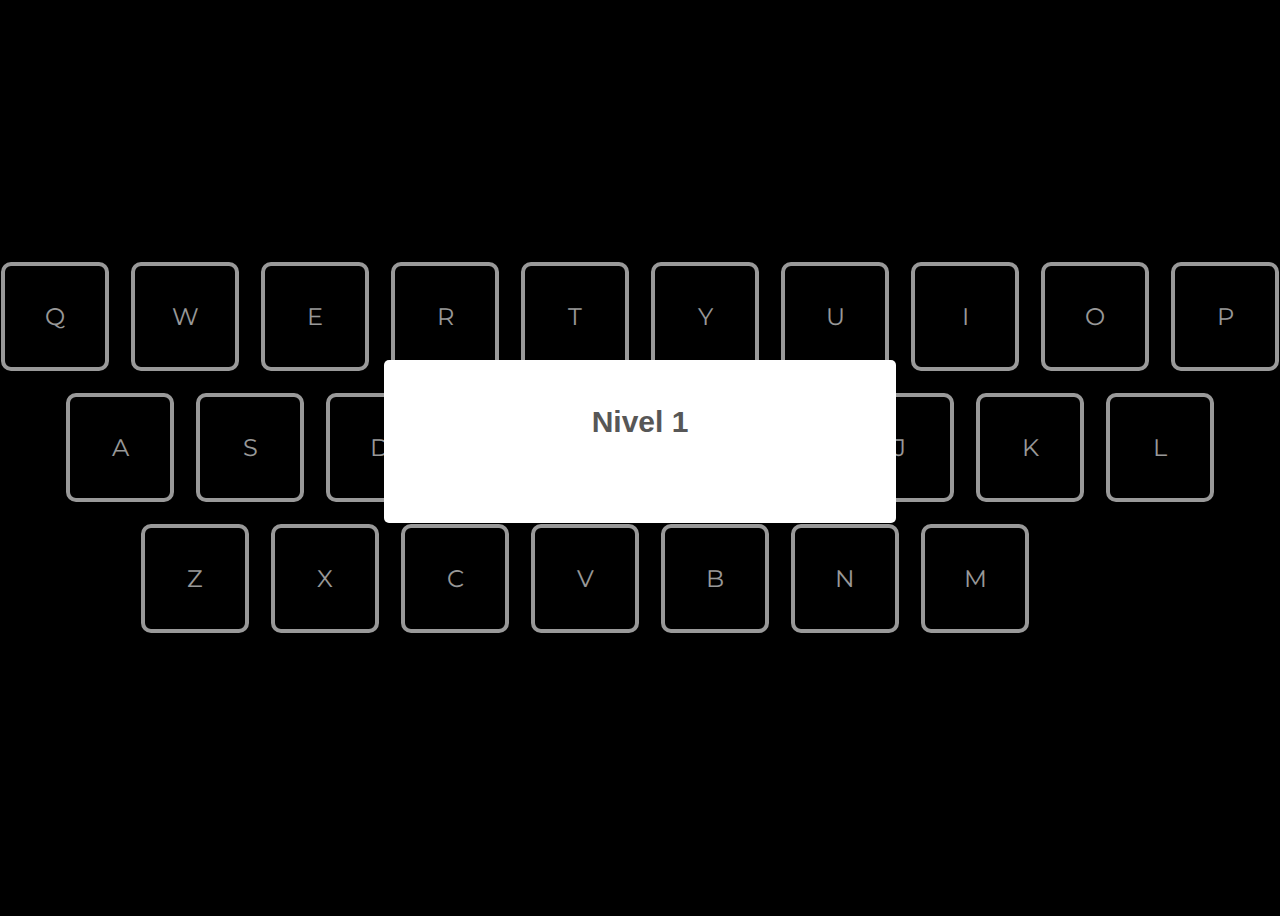
<file: index.html>
<html>
  <head>
    <meta charset="utf-8">
    <title>Simon Dice</title>
    <link href="https://fonts.googleapis.com/css?family=Montserrat" rel="stylesheet">
    <link rel="stylesheet" href="sweetalert.css">
    <link rel="stylesheet" href="simon.css">
  </head>
  <body>
    <div class="keyboard">
      <div class="row">
        <div class="key" data-key="81">q</div>
        <div class="key" data-key="87">w</div>
        <div class="key" data-key="69">e</div>
        <div class="key" data-key="82">r</div>
        <div class="key" data-key="84">t</div>
        <div class="key" data-key="90">y</div>
        <div class="key" data-key="85">u</div>
        <div class="key" data-key="73">i</div>
        <div class="key" data-key="79">o</div>
        <div class="key" data-key="80">p</div>
      </div>
      <div class="row">
        <div class="key" data-key="65">a</div>
        <div class="key" data-key="83">s</div>
        <div class="key" data-key="68">d</div>
        <div class="key" data-key="70">f</div>
        <div class="key" data-key="71">g</div>
        <div class="key" data-key="72">h</div>
        <div class="key" data-key="74">j</div>
        <div class="key" data-key="75">k</div>
        <div class="key" data-key="76">l</div>
      </div>
      <div class="row last">
        <div class="key" data-key="91">z</div>
        <div class="key" data-key="88">x</div>
        <div class="key" data-key="67">c</div>
        <div class="key" data-key="86">v</div>
        <div class="key" data-key="66">b</div>
        <div class="key" data-key="78">n</div>
        <div class="key" data-key="77">m</div>
      </div>
    </div>
    <script src="sweetalert.min.js"></script>
    <script>

      const niveles = 15
      let teclas = generarTeclas(niveles)

      function siguienteNivel(nivelActual) {
        if(nivelActual == niveles) {
          return swal({
            title: "Ganaste!",
            type: "success"
          });
        }
        swal({
            title: `Nivel ${nivelActual + 1}`,
            timer: 1000,
            showConfirmButton: false
          });

        for (let i = 0; i<=nivelActual; i++ ) {
          setTimeout(()=>
            activate(teclas[i]), 1000 * (i+1) +1000
          )
        }
        let i = 0
        let TeclaActual = teclas[i]
        window.addEventListener('keydown', onkeydown)

        function onkeydown(ev) {
          if(ev.keyCode == TeclaActual) {
            activate(TeclaActual, {success:true})
            i++
            if (i > nivelActual) {
              window.removeEventListener('keydown', onkeydown)
              setTimeout(()=>siguienteNivel(i), 1500) 
            }
            TeclaActual = teclas[i]
          } else {
            activate (ev.keyCode, {fail:true})
            window.removeEventListener('keydown',onkeydown)
            swal({
              title: "Pediste!",
              text:"¿Quieres jugar de nuevo?",
              showCancelButton: true,
              confirmButtonText: 'si',
              cancelButtonText: 'no',
              closeOnConfirm: true
            }, function(ok){
              if (ok) {
                teclas = generarTeclas(niveles)
                siguienteNivel(0)
              }
            });
          }
        }
      }

      siguienteNivel(0)

      function generarTeclas(niveles) {
        return new Array(niveles).fill(0).map(generarTeclaAleatoria)
      }

      function generarTeclaAleatoria() {
        const min = 65
        const max = 90

        return Math.round(Math.random()*(max-min)+min)
      }

      function getElementByKeyCode(keyCode) {
        return document.querySelector(`[data-key="${keyCode}"]`)
      }

      function activate(keyCode, opts={}) {
        const el = getElementByKeyCode(keyCode)
        el.classList.add('active')
        if (opts.success) {
          el.classList.add('success')
        } else if (opts.fail) {
          el.classList.add('fail')
        }
        setTimeout(() => deactivate(el), 500)
      }

      function deactivate(el) {
        el.className = 'key'
      } 
    </script>
  </body>
</html>
</file>
<file: sweetalert.css>
body.stop-scrolling {
  height: 100%;
  overflow: hidden; }

.sweet-overlay {
  background-color: black;
  /* IE8 */
  -ms-filter: "progid:DXImageTransform.Microsoft.Alpha(Opacity=40)";
  /* IE8 */
  background-color: rgba(0, 0, 0, 0.4);
  position: fixed;
  left: 0;
  right: 0;
  top: 0;
  bottom: 0;
  display: none;
  z-index: 10000; }

.sweet-alert {
  background-color: white;
  font-family: 'Open Sans', 'Helvetica Neue', Helvetica, Arial, sans-serif;
  width: 478px;
  padding: 17px;
  border-radius: 5px;
  text-align: center;
  position: fixed;
  left: 50%;
  top: 50%;
  margin-left: -256px;
  margin-top: -200px;
  overflow: hidden;
  display: none;
  z-index: 99999; }
  @media all and (max-width: 540px) {
    .sweet-alert {
      width: auto;
      margin-left: 0;
      margin-right: 0;
      left: 15px;
      right: 15px; } }
  .sweet-alert h2 {
    color: #575757;
    font-size: 30px;
    text-align: center;
    font-weight: 600;
    text-transform: none;
    position: relative;
    margin: 25px 0;
    padding: 0;
    line-height: 40px;
    display: block; }
  .sweet-alert p {
    color: #797979;
    font-size: 16px;
    text-align: center;
    font-weight: 300;
    position: relative;
    text-align: inherit;
    float: none;
    margin: 0;
    padding: 0;
    line-height: normal; }
  .sweet-alert fieldset {
    border: none;
    position: relative; }
  .sweet-alert .sa-error-container {
    background-color: #f1f1f1;
    margin-left: -17px;
    margin-right: -17px;
    overflow: hidden;
    padding: 0 10px;
    max-height: 0;
    webkit-transition: padding 0.15s, max-height 0.15s;
    transition: padding 0.15s, max-height 0.15s; }
    .sweet-alert .sa-error-container.show {
      padding: 10px 0;
      max-height: 100px;
      webkit-transition: padding 0.2s, max-height 0.2s;
      transition: padding 0.25s, max-height 0.25s; }
    .sweet-alert .sa-error-container .icon {
      display: inline-block;
      width: 24px;
      height: 24px;
      border-radius: 50%;
      background-color: #ea7d7d;
      color: white;
      line-height: 24px;
      text-align: center;
      margin-right: 3px; }
    .sweet-alert .sa-error-container p {
      display: inline-block; }
  .sweet-alert .sa-input-error {
    position: absolute;
    top: 29px;
    right: 26px;
    width: 20px;
    height: 20px;
    opacity: 0;
    -webkit-transform: scale(0.5);
    transform: scale(0.5);
    -webkit-transform-origin: 50% 50%;
    transform-origin: 50% 50%;
    -webkit-transition: all 0.1s;
    transition: all 0.1s; }
    .sweet-alert .sa-input-error::before, .sweet-alert .sa-input-error::after {
      content: "";
      width: 20px;
      height: 6px;
      background-color: #f06e57;
      border-radius: 3px;
      position: absolute;
      top: 50%;
      margin-top: -4px;
      left: 50%;
      margin-left: -9px; }
    .sweet-alert .sa-input-error::before {
      -webkit-transform: rotate(-45deg);
      transform: rotate(-45deg); }
    .sweet-alert .sa-input-error::after {
      -webkit-transform: rotate(45deg);
      transform: rotate(45deg); }
    .sweet-alert .sa-input-error.show {
      opacity: 1;
      -webkit-transform: scale(1);
      transform: scale(1); }
  .sweet-alert input {
    width: 100%;
    box-sizing: border-box;
    border-radius: 3px;
    border: 1px solid #d7d7d7;
    height: 43px;
    margin-top: 10px;
    margin-bottom: 17px;
    font-size: 18px;
    box-shadow: inset 0px 1px 1px rgba(0, 0, 0, 0.06);
    padding: 0 12px;
    display: none;
    -webkit-transition: all 0.3s;
    transition: all 0.3s; }
    .sweet-alert input:focus {
      outline: none;
      box-shadow: 0px 0px 3px #c4e6f5;
      border: 1px solid #b4dbed; }
      .sweet-alert input:focus::-moz-placeholder {
        transition: opacity 0.3s 0.03s ease;
        opacity: 0.5; }
      .sweet-alert input:focus:-ms-input-placeholder {
        transition: opacity 0.3s 0.03s ease;
        opacity: 0.5; }
      .sweet-alert input:focus::-webkit-input-placeholder {
        transition: opacity 0.3s 0.03s ease;
        opacity: 0.5; }
    .sweet-alert input::-moz-placeholder {
      color: #bdbdbd; }
    .sweet-alert input::-ms-clear {
      display: none; }
    .sweet-alert input:-ms-input-placeholder {
      color: #bdbdbd; }
    .sweet-alert input::-webkit-input-placeholder {
      color: #bdbdbd; }
  .sweet-alert.show-input input {
    display: block; }
  .sweet-alert .sa-confirm-button-container {
    display: inline-block;
    position: relative; }
  .sweet-alert .la-ball-fall {
    position: absolute;
    left: 50%;
    top: 50%;
    margin-left: -27px;
    margin-top: 4px;
    opacity: 0;
    visibility: hidden; }
  .sweet-alert button {
    background-color: #8CD4F5;
    color: white;
    border: none;
    box-shadow: none;
    font-size: 17px;
    font-weight: 500;
    -webkit-border-radius: 4px;
    border-radius: 5px;
    padding: 10px 32px;
    margin: 26px 5px 0 5px;
    cursor: pointer; }
    .sweet-alert button:focus {
      outline: none;
      box-shadow: 0 0 2px rgba(128, 179, 235, 0.5), inset 0 0 0 1px rgba(0, 0, 0, 0.05); }
    .sweet-alert button:hover {
      background-color: #7ecff4; }
    .sweet-alert button:active {
      background-color: #5dc2f1; }
    .sweet-alert button.cancel {
      background-color: #C1C1C1; }
      .sweet-alert button.cancel:hover {
        background-color: #b9b9b9; }
      .sweet-alert button.cancel:active {
        background-color: #a8a8a8; }
      .sweet-alert button.cancel:focus {
        box-shadow: rgba(197, 205, 211, 0.8) 0px 0px 2px, rgba(0, 0, 0, 0.0470588) 0px 0px 0px 1px inset !important; }
    .sweet-alert button[disabled] {
      opacity: .6;
      cursor: default; }
    .sweet-alert button.confirm[disabled] {
      color: transparent; }
      .sweet-alert button.confirm[disabled] ~ .la-ball-fall {
        opacity: 1;
        visibility: visible;
        transition-delay: 0s; }
    .sweet-alert button::-moz-focus-inner {
      border: 0; }
  .sweet-alert[data-has-cancel-button=false] button {
    box-shadow: none !important; }
  .sweet-alert[data-has-confirm-button=false][data-has-cancel-button=false] {
    padding-bottom: 40px; }
  .sweet-alert .sa-icon {
    width: 80px;
    height: 80px;
    border: 4px solid gray;
    -webkit-border-radius: 40px;
    border-radius: 40px;
    border-radius: 50%;
    margin: 20px auto;
    padding: 0;
    position: relative;
    box-sizing: content-box; }
    .sweet-alert .sa-icon.sa-error {
      border-color: #F27474; }
      .sweet-alert .sa-icon.sa-error .sa-x-mark {
        position: relative;
        display: block; }
      .sweet-alert .sa-icon.sa-error .sa-line {
        position: absolute;
        height: 5px;
        width: 47px;
        background-color: #F27474;
        display: block;
        top: 37px;
        border-radius: 2px; }
        .sweet-alert .sa-icon.sa-error .sa-line.sa-left {
          -webkit-transform: rotate(45deg);
          transform: rotate(45deg);
          left: 17px; }
        .sweet-alert .sa-icon.sa-error .sa-line.sa-right {
          -webkit-transform: rotate(-45deg);
          transform: rotate(-45deg);
          right: 16px; }
    .sweet-alert .sa-icon.sa-warning {
      border-color: #F8BB86; }
      .sweet-alert .sa-icon.sa-warning .sa-body {
        position: absolute;
        width: 5px;
        height: 47px;
        left: 50%;
        top: 10px;
        -webkit-border-radius: 2px;
        border-radius: 2px;
        margin-left: -2px;
        background-color: #F8BB86; }
      .sweet-alert .sa-icon.sa-warning .sa-dot {
        position: absolute;
        width: 7px;
        height: 7px;
        -webkit-border-radius: 50%;
        border-radius: 50%;
        margin-left: -3px;
        left: 50%;
        bottom: 10px;
        background-color: #F8BB86; }
    .sweet-alert .sa-icon.sa-info {
      border-color: #C9DAE1; }
      .sweet-alert .sa-icon.sa-info::before {
        content: "";
        position: absolute;
        width: 5px;
        height: 29px;
        left: 50%;
        bottom: 17px;
        border-radius: 2px;
        margin-left: -2px;
        background-color: #C9DAE1; }
      .sweet-alert .sa-icon.sa-info::after {
        content: "";
        position: absolute;
        width: 7px;
        height: 7px;
        border-radius: 50%;
        margin-left: -3px;
        top: 19px;
        background-color: #C9DAE1;
        left: 50%; }
    .sweet-alert .sa-icon.sa-success {
      border-color: #A5DC86; }
      .sweet-alert .sa-icon.sa-success::before, .sweet-alert .sa-icon.sa-success::after {
        content: '';
        -webkit-border-radius: 40px;
        border-radius: 40px;
        border-radius: 50%;
        position: absolute;
        width: 60px;
        height: 120px;
        background: white;
        -webkit-transform: rotate(45deg);
        transform: rotate(45deg); }
      .sweet-alert .sa-icon.sa-success::before {
        -webkit-border-radius: 120px 0 0 120px;
        border-radius: 120px 0 0 120px;
        top: -7px;
        left: -33px;
        -webkit-transform: rotate(-45deg);
        transform: rotate(-45deg);
        -webkit-transform-origin: 60px 60px;
        transform-origin: 60px 60px; }
      .sweet-alert .sa-icon.sa-success::after {
        -webkit-border-radius: 0 120px 120px 0;
        border-radius: 0 120px 120px 0;
        top: -11px;
        left: 30px;
        -webkit-transform: rotate(-45deg);
        transform: rotate(-45deg);
        -webkit-transform-origin: 0px 60px;
        transform-origin: 0px 60px; }
      .sweet-alert .sa-icon.sa-success .sa-placeholder {
        width: 80px;
        height: 80px;
        border: 4px solid rgba(165, 220, 134, 0.2);
        -webkit-border-radius: 40px;
        border-radius: 40px;
        border-radius: 50%;
        box-sizing: content-box;
        position: absolute;
        left: -4px;
        top: -4px;
        z-index: 2; }
      .sweet-alert .sa-icon.sa-success .sa-fix {
        width: 5px;
        height: 90px;
        background-color: white;
        position: absolute;
        left: 28px;
        top: 8px;
        z-index: 1;
        -webkit-transform: rotate(-45deg);
        transform: rotate(-45deg); }
      .sweet-alert .sa-icon.sa-success .sa-line {
        height: 5px;
        background-color: #A5DC86;
        display: block;
        border-radius: 2px;
        position: absolute;
        z-index: 2; }
        .sweet-alert .sa-icon.sa-success .sa-line.sa-tip {
          width: 25px;
          left: 14px;
          top: 46px;
          -webkit-transform: rotate(45deg);
          transform: rotate(45deg); }
        .sweet-alert .sa-icon.sa-success .sa-line.sa-long {
          width: 47px;
          right: 8px;
          top: 38px;
          -webkit-transform: rotate(-45deg);
          transform: rotate(-45deg); }
    .sweet-alert .sa-icon.sa-custom {
      background-size: contain;
      border-radius: 0;
      border: none;
      background-position: center center;
      background-repeat: no-repeat; }

/*
 * Animations
 */
@-webkit-keyframes showSweetAlert {
  0% {
    transform: scale(0.7);
    -webkit-transform: scale(0.7); }
  45% {
    transform: scale(1.05);
    -webkit-transform: scale(1.05); }
  80% {
    transform: scale(0.95);
    -webkit-transform: scale(0.95); }
  100% {
    transform: scale(1);
    -webkit-transform: scale(1); } }

@keyframes showSweetAlert {
  0% {
    transform: scale(0.7);
    -webkit-transform: scale(0.7); }
  45% {
    transform: scale(1.05);
    -webkit-transform: scale(1.05); }
  80% {
    transform: scale(0.95);
    -webkit-transform: scale(0.95); }
  100% {
    transform: scale(1);
    -webkit-transform: scale(1); } }

@-webkit-keyframes hideSweetAlert {
  0% {
    transform: scale(1);
    -webkit-transform: scale(1); }
  100% {
    transform: scale(0.5);
    -webkit-transform: scale(0.5); } }

@keyframes hideSweetAlert {
  0% {
    transform: scale(1);
    -webkit-transform: scale(1); }
  100% {
    transform: scale(0.5);
    -webkit-transform: scale(0.5); } }

@-webkit-keyframes slideFromTop {
  0% {
    top: 0%; }
  100% {
    top: 50%; } }

@keyframes slideFromTop {
  0% {
    top: 0%; }
  100% {
    top: 50%; } }

@-webkit-keyframes slideToTop {
  0% {
    top: 50%; }
  100% {
    top: 0%; } }

@keyframes slideToTop {
  0% {
    top: 50%; }
  100% {
    top: 0%; } }

@-webkit-keyframes slideFromBottom {
  0% {
    top: 70%; }
  100% {
    top: 50%; } }

@keyframes slideFromBottom {
  0% {
    top: 70%; }
  100% {
    top: 50%; } }

@-webkit-keyframes slideToBottom {
  0% {
    top: 50%; }
  100% {
    top: 70%; } }

@keyframes slideToBottom {
  0% {
    top: 50%; }
  100% {
    top: 70%; } }

.showSweetAlert[data-animation=pop] {
  -webkit-animation: showSweetAlert 0.3s;
  animation: showSweetAlert 0.3s; }

.showSweetAlert[data-animation=none] {
  -webkit-animation: none;
  animation: none; }

.showSweetAlert[data-animation=slide-from-top] {
  -webkit-animation: slideFromTop 0.3s;
  animation: slideFromTop 0.3s; }

.showSweetAlert[data-animation=slide-from-bottom] {
  -webkit-animation: slideFromBottom 0.3s;
  animation: slideFromBottom 0.3s; }

.hideSweetAlert[data-animation=pop] {
  -webkit-animation: hideSweetAlert 0.2s;
  animation: hideSweetAlert 0.2s; }

.hideSweetAlert[data-animation=none] {
  -webkit-animation: none;
  animation: none; }

.hideSweetAlert[data-animation=slide-from-top] {
  -webkit-animation: slideToTop 0.4s;
  animation: slideToTop 0.4s; }

.hideSweetAlert[data-animation=slide-from-bottom] {
  -webkit-animation: slideToBottom 0.3s;
  animation: slideToBottom 0.3s; }

@-webkit-keyframes animateSuccessTip {
  0% {
    width: 0;
    left: 1px;
    top: 19px; }
  54% {
    width: 0;
    left: 1px;
    top: 19px; }
  70% {
    width: 50px;
    left: -8px;
    top: 37px; }
  84% {
    width: 17px;
    left: 21px;
    top: 48px; }
  100% {
    width: 25px;
    left: 14px;
    top: 45px; } }

@keyframes animateSuccessTip {
  0% {
    width: 0;
    left: 1px;
    top: 19px; }
  54% {
    width: 0;
    left: 1px;
    top: 19px; }
  70% {
    width: 50px;
    left: -8px;
    top: 37px; }
  84% {
    width: 17px;
    left: 21px;
    top: 48px; }
  100% {
    width: 25px;
    left: 14px;
    top: 45px; } }

@-webkit-keyframes animateSuccessLong {
  0% {
    width: 0;
    right: 46px;
    top: 54px; }
  65% {
    width: 0;
    right: 46px;
    top: 54px; }
  84% {
    width: 55px;
    right: 0px;
    top: 35px; }
  100% {
    width: 47px;
    right: 8px;
    top: 38px; } }

@keyframes animateSuccessLong {
  0% {
    width: 0;
    right: 46px;
    top: 54px; }
  65% {
    width: 0;
    right: 46px;
    top: 54px; }
  84% {
    width: 55px;
    right: 0px;
    top: 35px; }
  100% {
    width: 47px;
    right: 8px;
    top: 38px; } }

@-webkit-keyframes rotatePlaceholder {
  0% {
    transform: rotate(-45deg);
    -webkit-transform: rotate(-45deg); }
  5% {
    transform: rotate(-45deg);
    -webkit-transform: rotate(-45deg); }
  12% {
    transform: rotate(-405deg);
    -webkit-transform: rotate(-405deg); }
  100% {
    transform: rotate(-405deg);
    -webkit-transform: rotate(-405deg); } }

@keyframes rotatePlaceholder {
  0% {
    transform: rotate(-45deg);
    -webkit-transform: rotate(-45deg); }
  5% {
    transform: rotate(-45deg);
    -webkit-transform: rotate(-45deg); }
  12% {
    transform: rotate(-405deg);
    -webkit-transform: rotate(-405deg); }
  100% {
    transform: rotate(-405deg);
    -webkit-transform: rotate(-405deg); } }

.animateSuccessTip {
  -webkit-animation: animateSuccessTip 0.75s;
  animation: animateSuccessTip 0.75s; }

.animateSuccessLong {
  -webkit-animation: animateSuccessLong 0.75s;
  animation: animateSuccessLong 0.75s; }

.sa-icon.sa-success.animate::after {
  -webkit-animation: rotatePlaceholder 4.25s ease-in;
  animation: rotatePlaceholder 4.25s ease-in; }

@-webkit-keyframes animateErrorIcon {
  0% {
    transform: rotateX(100deg);
    -webkit-transform: rotateX(100deg);
    opacity: 0; }
  100% {
    transform: rotateX(0deg);
    -webkit-transform: rotateX(0deg);
    opacity: 1; } }

@keyframes animateErrorIcon {
  0% {
    transform: rotateX(100deg);
    -webkit-transform: rotateX(100deg);
    opacity: 0; }
  100% {
    transform: rotateX(0deg);
    -webkit-transform: rotateX(0deg);
    opacity: 1; } }

.animateErrorIcon {
  -webkit-animation: animateErrorIcon 0.5s;
  animation: animateErrorIcon 0.5s; }

@-webkit-keyframes animateXMark {
  0% {
    transform: scale(0.4);
    -webkit-transform: scale(0.4);
    margin-top: 26px;
    opacity: 0; }
  50% {
    transform: scale(0.4);
    -webkit-transform: scale(0.4);
    margin-top: 26px;
    opacity: 0; }
  80% {
    transform: scale(1.15);
    -webkit-transform: scale(1.15);
    margin-top: -6px; }
  100% {
    transform: scale(1);
    -webkit-transform: scale(1);
    margin-top: 0;
    opacity: 1; } }

@keyframes animateXMark {
  0% {
    transform: scale(0.4);
    -webkit-transform: scale(0.4);
    margin-top: 26px;
    opacity: 0; }
  50% {
    transform: scale(0.4);
    -webkit-transform: scale(0.4);
    margin-top: 26px;
    opacity: 0; }
  80% {
    transform: scale(1.15);
    -webkit-transform: scale(1.15);
    margin-top: -6px; }
  100% {
    transform: scale(1);
    -webkit-transform: scale(1);
    margin-top: 0;
    opacity: 1; } }

.animateXMark {
  -webkit-animation: animateXMark 0.5s;
  animation: animateXMark 0.5s; }

@-webkit-keyframes pulseWarning {
  0% {
    border-color: #F8D486; }
  100% {
    border-color: #F8BB86; } }

@keyframes pulseWarning {
  0% {
    border-color: #F8D486; }
  100% {
    border-color: #F8BB86; } }

.pulseWarning {
  -webkit-animation: pulseWarning 0.75s infinite alternate;
  animation: pulseWarning 0.75s infinite alternate; }

@-webkit-keyframes pulseWarningIns {
  0% {
    background-color: #F8D486; }
  100% {
    background-color: #F8BB86; } }

@keyframes pulseWarningIns {
  0% {
    background-color: #F8D486; }
  100% {
    background-color: #F8BB86; } }

.pulseWarningIns {
  -webkit-animation: pulseWarningIns 0.75s infinite alternate;
  animation: pulseWarningIns 0.75s infinite alternate; }

@-webkit-keyframes rotate-loading {
  0% {
    transform: rotate(0deg); }
  100% {
    transform: rotate(360deg); } }

@keyframes rotate-loading {
  0% {
    transform: rotate(0deg); }
  100% {
    transform: rotate(360deg); } }

/* Internet Explorer 9 has some special quirks that are fixed here */
/* The icons are not animated. */
/* This file is automatically merged into sweet-alert.min.js through Gulp */
/* Error icon */
.sweet-alert .sa-icon.sa-error .sa-line.sa-left {
  -ms-transform: rotate(45deg) \9; }

.sweet-alert .sa-icon.sa-error .sa-line.sa-right {
  -ms-transform: rotate(-45deg) \9; }

/* Success icon */
.sweet-alert .sa-icon.sa-success {
  border-color: transparent\9; }

.sweet-alert .sa-icon.sa-success .sa-line.sa-tip {
  -ms-transform: rotate(45deg) \9; }

.sweet-alert .sa-icon.sa-success .sa-line.sa-long {
  -ms-transform: rotate(-45deg) \9; }

/*!
 * Load Awesome v1.1.0 (http://github.danielcardoso.net/load-awesome/)
 * Copyright 2015 Daniel Cardoso <@DanielCardoso>
 * Licensed under MIT
 */
.la-ball-fall,
.la-ball-fall > div {
  position: relative;
  -webkit-box-sizing: border-box;
  -moz-box-sizing: border-box;
  box-sizing: border-box; }

.la-ball-fall {
  display: block;
  font-size: 0;
  color: #fff; }

.la-ball-fall.la-dark {
  color: #333; }

.la-ball-fall > div {
  display: inline-block;
  float: none;
  background-color: currentColor;
  border: 0 solid currentColor; }

.la-ball-fall {
  width: 54px;
  height: 18px; }

.la-ball-fall > div {
  width: 10px;
  height: 10px;
  margin: 4px;
  border-radius: 100%;
  opacity: 0;
  -webkit-animation: ball-fall 1s ease-in-out infinite;
  -moz-animation: ball-fall 1s ease-in-out infinite;
  -o-animation: ball-fall 1s ease-in-out infinite;
  animation: ball-fall 1s ease-in-out infinite; }

.la-ball-fall > div:nth-child(1) {
  -webkit-animation-delay: -200ms;
  -moz-animation-delay: -200ms;
  -o-animation-delay: -200ms;
  animation-delay: -200ms; }

.la-ball-fall > div:nth-child(2) {
  -webkit-animation-delay: -100ms;
  -moz-animation-delay: -100ms;
  -o-animation-delay: -100ms;
  animation-delay: -100ms; }

.la-ball-fall > div:nth-child(3) {
  -webkit-animation-delay: 0ms;
  -moz-animation-delay: 0ms;
  -o-animation-delay: 0ms;
  animation-delay: 0ms; }

.la-ball-fall.la-sm {
  width: 26px;
  height: 8px; }

.la-ball-fall.la-sm > div {
  width: 4px;
  height: 4px;
  margin: 2px; }

.la-ball-fall.la-2x {
  width: 108px;
  height: 36px; }

.la-ball-fall.la-2x > div {
  width: 20px;
  height: 20px;
  margin: 8px; }

.la-ball-fall.la-3x {
  width: 162px;
  height: 54px; }

.la-ball-fall.la-3x > div {
  width: 30px;
  height: 30px;
  margin: 12px; }

/*
 * Animation
 */
@-webkit-keyframes ball-fall {
  0% {
    opacity: 0;
    -webkit-transform: translateY(-145%);
    transform: translateY(-145%); }
  10% {
    opacity: .5; }
  20% {
    opacity: 1;
    -webkit-transform: translateY(0);
    transform: translateY(0); }
  80% {
    opacity: 1;
    -webkit-transform: translateY(0);
    transform: translateY(0); }
  90% {
    opacity: .5; }
  100% {
    opacity: 0;
    -webkit-transform: translateY(145%);
    transform: translateY(145%); } }

@-moz-keyframes ball-fall {
  0% {
    opacity: 0;
    -moz-transform: translateY(-145%);
    transform: translateY(-145%); }
  10% {
    opacity: .5; }
  20% {
    opacity: 1;
    -moz-transform: translateY(0);
    transform: translateY(0); }
  80% {
    opacity: 1;
    -moz-transform: translateY(0);
    transform: translateY(0); }
  90% {
    opacity: .5; }
  100% {
    opacity: 0;
    -moz-transform: translateY(145%);
    transform: translateY(145%); } }

@-o-keyframes ball-fall {
  0% {
    opacity: 0;
    -o-transform: translateY(-145%);
    transform: translateY(-145%); }
  10% {
    opacity: .5; }
  20% {
    opacity: 1;
    -o-transform: translateY(0);
    transform: translateY(0); }
  80% {
    opacity: 1;
    -o-transform: translateY(0);
    transform: translateY(0); }
  90% {
    opacity: .5; }
  100% {
    opacity: 0;
    -o-transform: translateY(145%);
    transform: translateY(145%); } }

@keyframes ball-fall {
  0% {
    opacity: 0;
    -webkit-transform: translateY(-145%);
    -moz-transform: translateY(-145%);
    -o-transform: translateY(-145%);
    transform: translateY(-145%); }
  10% {
    opacity: .5; }
  20% {
    opacity: 1;
    -webkit-transform: translateY(0);
    -moz-transform: translateY(0);
    -o-transform: translateY(0);
    transform: translateY(0); }
  80% {
    opacity: 1;
    -webkit-transform: translateY(0);
    -moz-transform: translateY(0);
    -o-transform: translateY(0);
    transform: translateY(0); }
  90% {
    opacity: .5; }
  100% {
    opacity: 0;
    -webkit-transform: translateY(145%);
    -moz-transform: translateY(145%);
    -o-transform: translateY(145%);
    transform: translateY(145%); } }
</file>
<file: simon.css>
body {
  background: black;
  color: white;
  font-family: 'Montserrat', sans-serif;
}

.keyboard {
  display: flex;
  height: 100%;
  justify-content: center;
  flex-direction: column;
}

.row {
  display: flex;
  justify-content: center;
  margin-bottom: 22px;
}

.row.last {
  margin-left: -110px;
}

.key {
  animation: appear 2.5s;
  min-width: 80px;
  padding: 36px 10px;
  border: 4px solid white;
  border-radius: 10px;
  margin: 0 11px;
  text-transform: uppercase;
  text-align: center;
  font-size: 24px;
  transition: all ease .5s;
}

.key.active {
  background-color: white;
  color: black;
}

.key.active.success {
  background-color: #2ecc71;
  color: white;
  border-color: #2ecc71;
}

.key.active.fail {
  background-color: #e74c3c;
  color: white;
  border-color: #e74c3c;
}

@keyframes appear {
  0% {
    color: black;
    border-color: black;
  }
  100% {
    color: white;
    border-color: white;
  }
}
</file>
